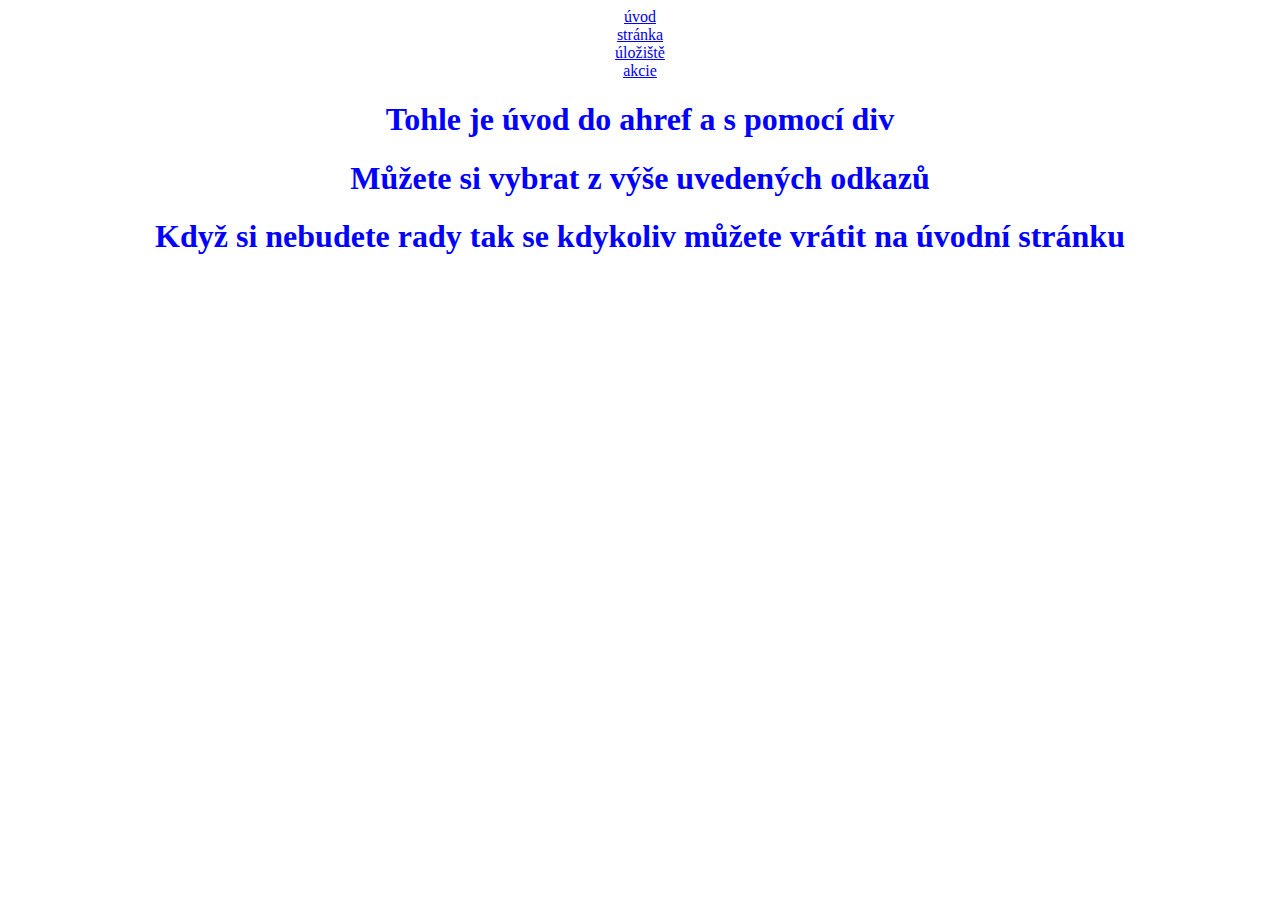
<file: index.html>
<!DOCTYPE html>
<html>

<head>
  <meta charset="utf-8">
  <meta name="viewport" content="width=device-width">
  <title>replit</title>
  <link href="style.css" rel="stylesheet" type="text/css" />
</head>
<body>
  <div class="blue"><a href = "index.html">úvod</a>
  <div class="red"><a href = "vyhledávač.html">stránka</a>
  <div class="yellow"><a href = "úložiště.html">úložiště</a>
  <div class="green"><a href = "akcie.html">akcie</a>
    
    <div class="blue">
      <h1>Tohle je úvod do ahref a s pomocí div</h1>
      <h1>Můžete si vybrat z výše uvedených odkazů</h1>
      <h1>Když si nebudete rady tak se kdykoliv můžete vrátit na úvodní stránku</h1>
     </div>
  
  
</body>

</html>
</file>
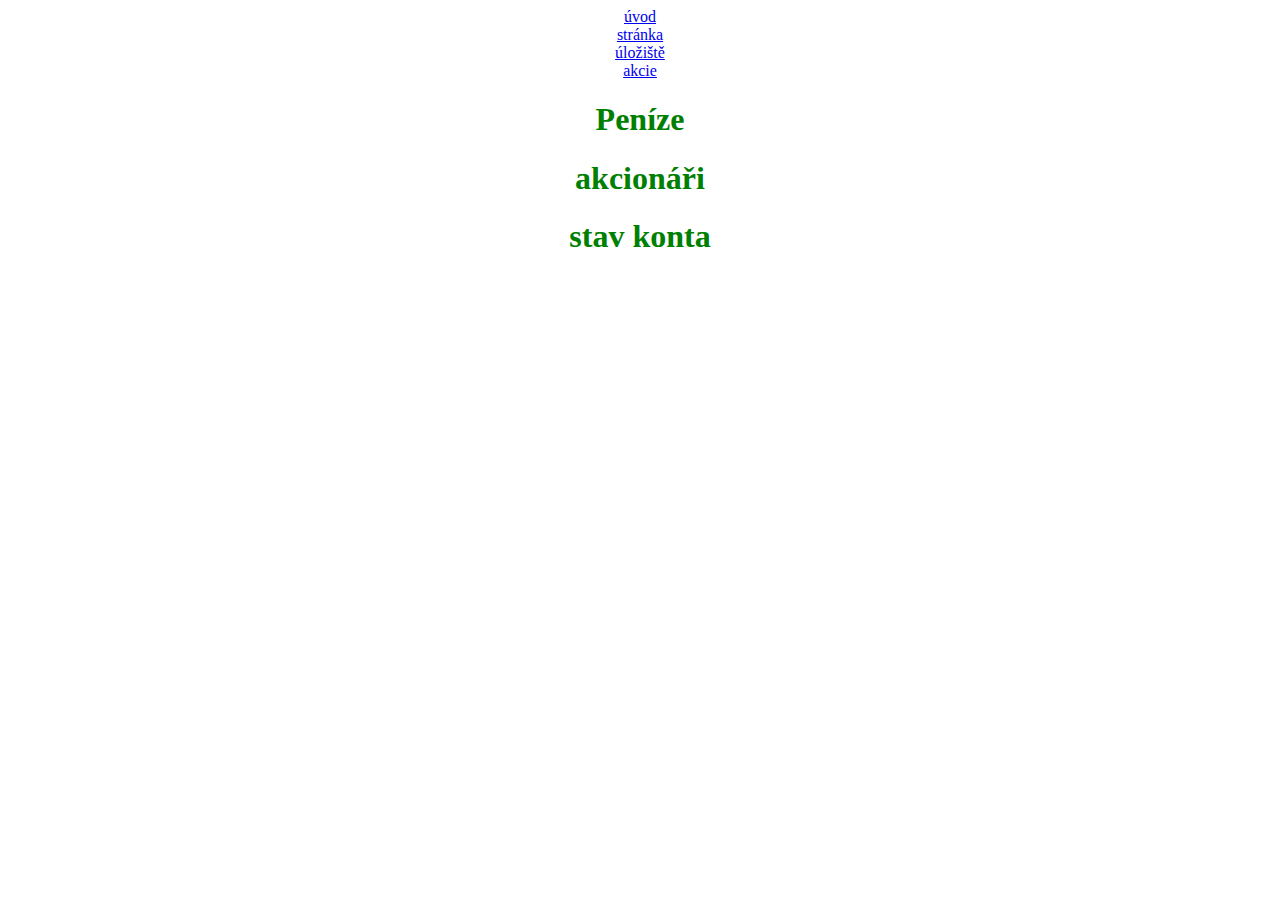
<file: akcie.html>
<!DOCTYPE html>
<html>

<head>
  <meta charset="utf-8">
  <meta name="viewport" content="width=device-width">
  <title>replit</title>
  <link href="style.css" rel="stylesheet" type="text/css" />
</head>
<body>
  <div class="blue"><a href = "index.html">úvod</a>
  <div class="red"><a href = "vyhledávač.html">stránka</a>
  <div class="yellow"><a href = "úložiště.html">úložiště</a>
  <div class="green"><a href = "akcie.html">akcie</a>
    
    <div class="green">
      <h1>Peníze</h1>
      <h1>akcionáři</h1>
      <h1>stav konta</h1>
      </div>
    


</body>

</html>
</file>
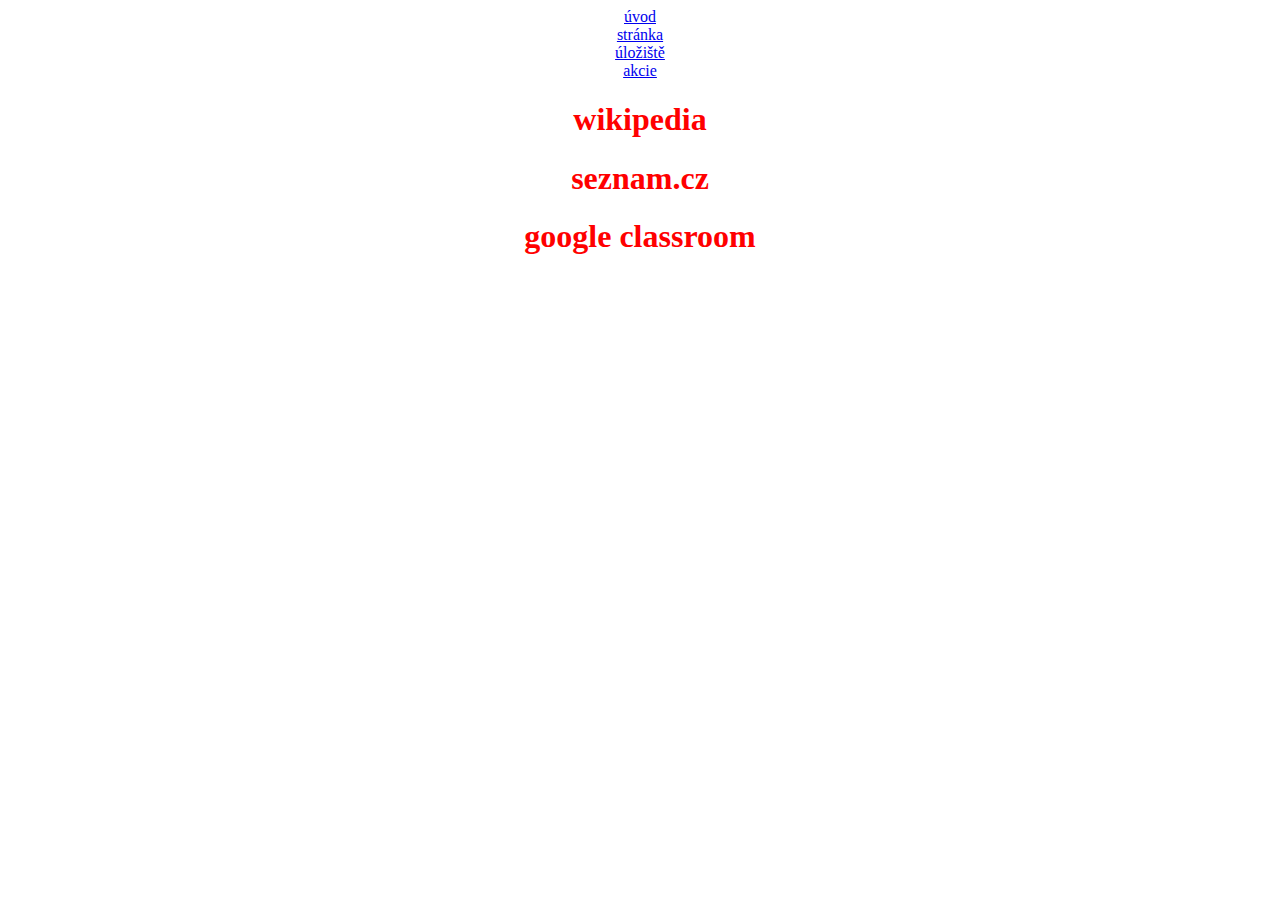
<file: vyhledávač.html>
<!DOCTYPE html>
<html>

<head>
  <meta charset="utf-8">
  <meta name="viewport" content="width=device-width">
  <title>replit</title>
  <link href="style.css" rel="stylesheet" type="text/css" />
</head>
<body>
  <div class="blue"><a href = "index.html">úvod</a>
  <div class="red"><a href = "vyhledávač.html">stránka</a>
  <div class="yellow"><a href = "úložiště.html">úložiště</a>
  <div class="green"><a href = "akcie.html">akcie</a>
    
    <div class="red">
      <h1>wikipedia</h1>
      <h1>seznam.cz</h1>
      <h1>google classroom</h1>
       </div>


</body>

</html>
</file>
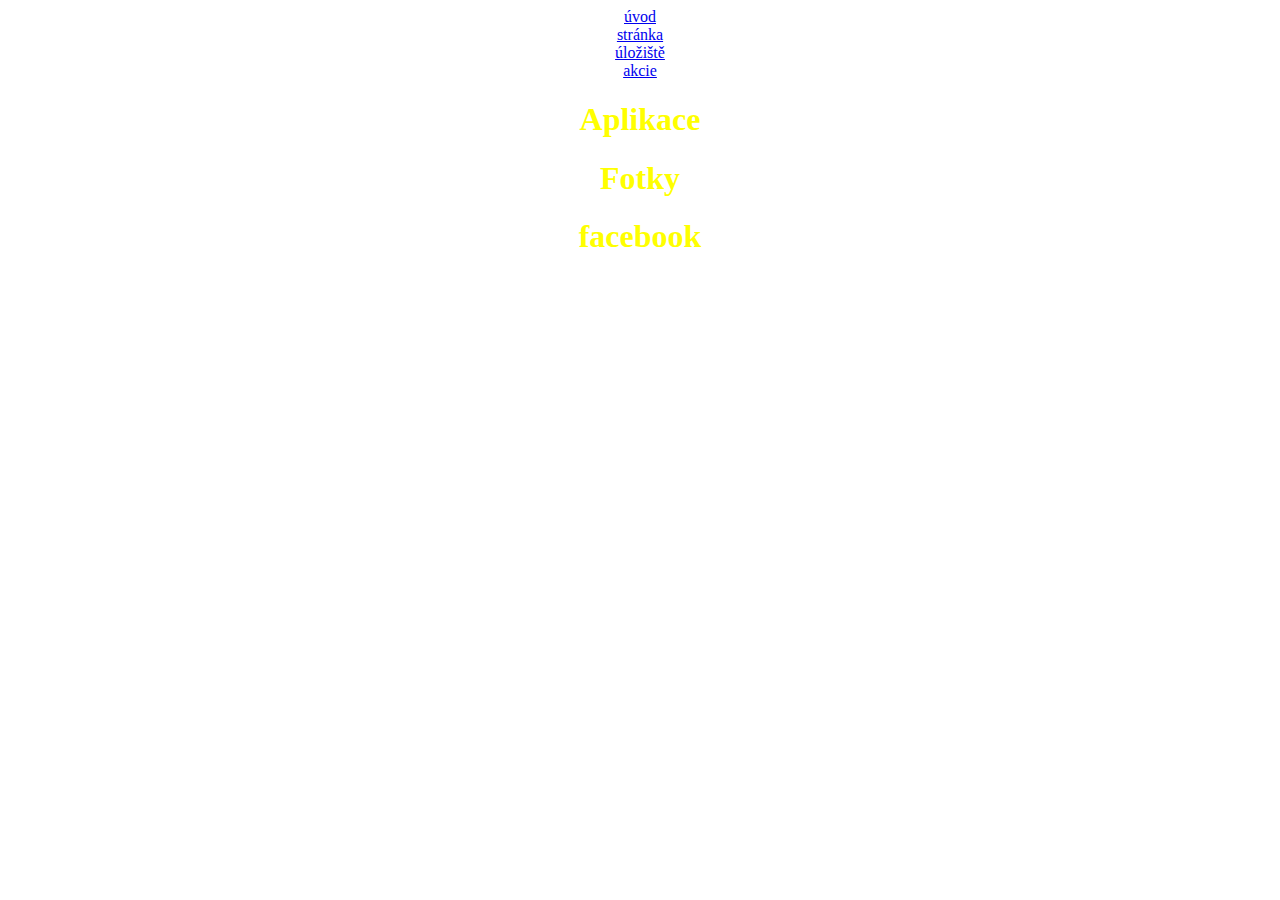
<file: úložiště.html>
<!DOCTYPE html>
<html>

<head>
  <meta charset="utf-8">
  <meta name="viewport" content="width=device-width">
  <title>replit</title>
  <link href="style.css" rel="stylesheet" type="text/css" />
</head>
<body>
  <div class="blue"><a href = "index.html">úvod</a>
  <div class="red"><a href = "vyhledávač.html">stránka</a>
  <div class="yellow"><a href = "úložiště.html">úložiště</a>
  <div class="green"><a href = "akcie.html">akcie</a>

    <div class="yellow">
      <h1>Aplikace</h1>
      <h1>Fotky</h1>
      <h1>facebook</h1>
      </div>

</body>

</html>
</file>
<file: style.css>
html {
  height: 100%;
  width: 100%;
  text-align:  center;
}
 .blue {
  color: blue;
}
 .red {
  color: red;
}
 .yellow {
  color: yellow;
}
 .green {
  color: green;
}
</file>
